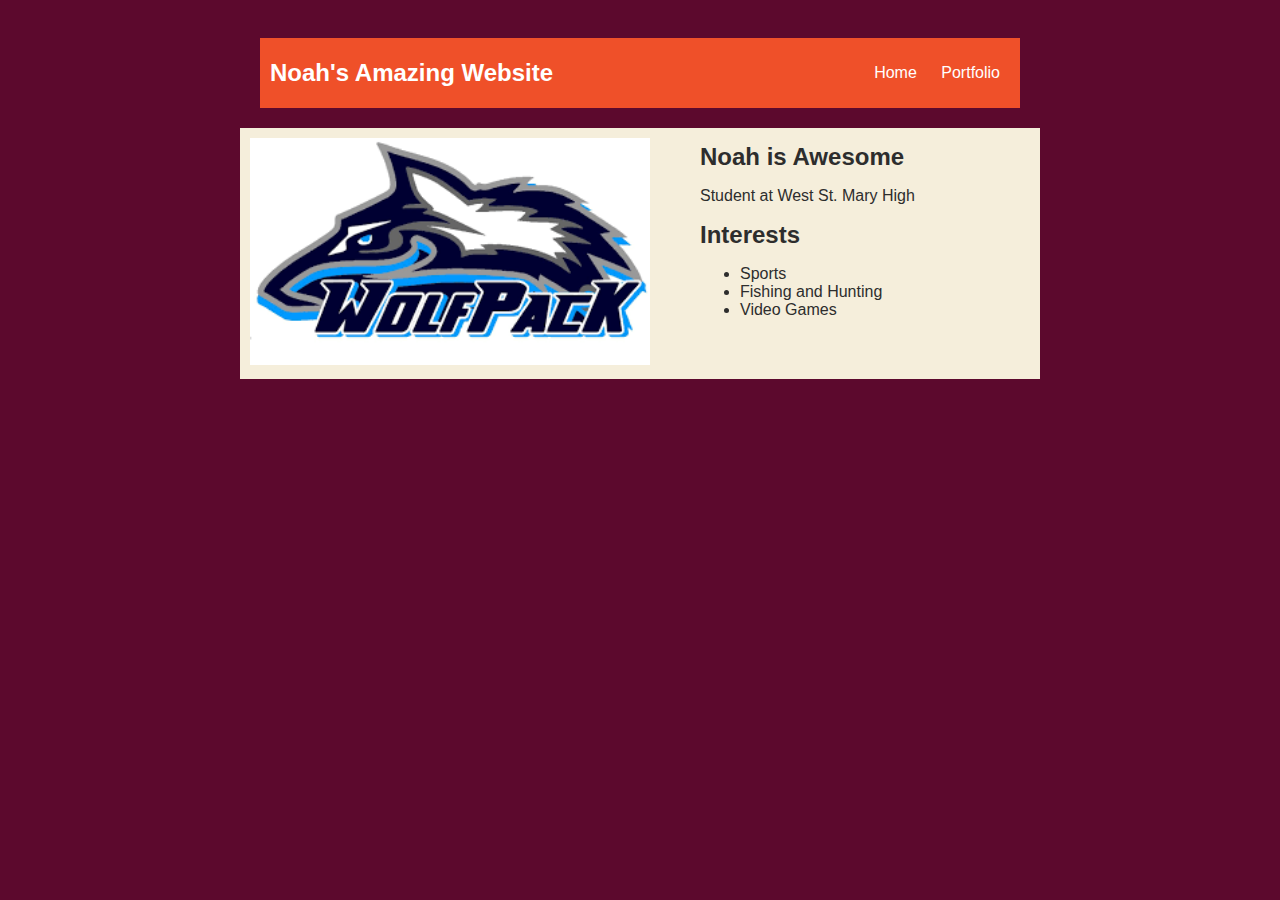
<file: index.html>
<!DOCTYPE html>
<html>
    <head>
        <title>Noah's Amazing Website</title>
           <style>
    body {
        background: rgb(92,9,45);
        color: rgb(45,45,45);
        padding: 10px;
        font-family: arial;
    }
    header {
        font-size: 1.5em;
        font-weight: bold;
    }
    #all-contents {
        max-width: 800px;
        margin: auto;
    }

    /* navigation menu */
    nav {
        background: rgb(239, 80, 41);
        margin: 20px;
        display: flex;
        padding: 10px;
    }
    nav header {
        display: flex;
        align-items: center;
        color: rgb(255, 255, 255);
        flex: 1;
    }
    nav ul {
        list-style-image: none;
    }
    nav li {
        display: inline-block;
        padding: 0 10px;
    }
    nav a {
        text-decoration: none;
        color: #fff;
    }

    /* main container area beneath menu */
    main {
        background: rgb(245, 238, 219);
        display: flex;
    }
    .sidebar {
        margin-right: 25px;
        padding: 10px;
    }
    .sidebar img {
        width: 400px;
    }
    .content {
        flex: 1;
        padding: 15px;
    }
    .interests header {
        font-size: 1.25em;
    }
</style>
    </head>
    <body>
        <div id="all-contents">
        <nav>
            <header> Noah's Amazing Website </header>
          <ul>
            <li><a href="index.html">Home</a></li>
            <li><a href="portfolio.html">Portfolio</a></li>
          </ul>
        </nav>
        
        <main>
        <div class="sidebar">
            <img src="[data-uri]" alt="an image"/>
        </div>
        
        <div class="content">
            <header> Noah is Awesome </header>
            
            <p> Student at West St. Mary High </p>
            <section class=intrests>
                <header>Interests</header>
                <ul>
                    <li>Sports</li>
                    <li>Fishing and Hunting</li>
                    <li>Video Games</li>
                </ul>
            </section>
        </div>
        </main>
        </div>
    </body>
</html>
</file>
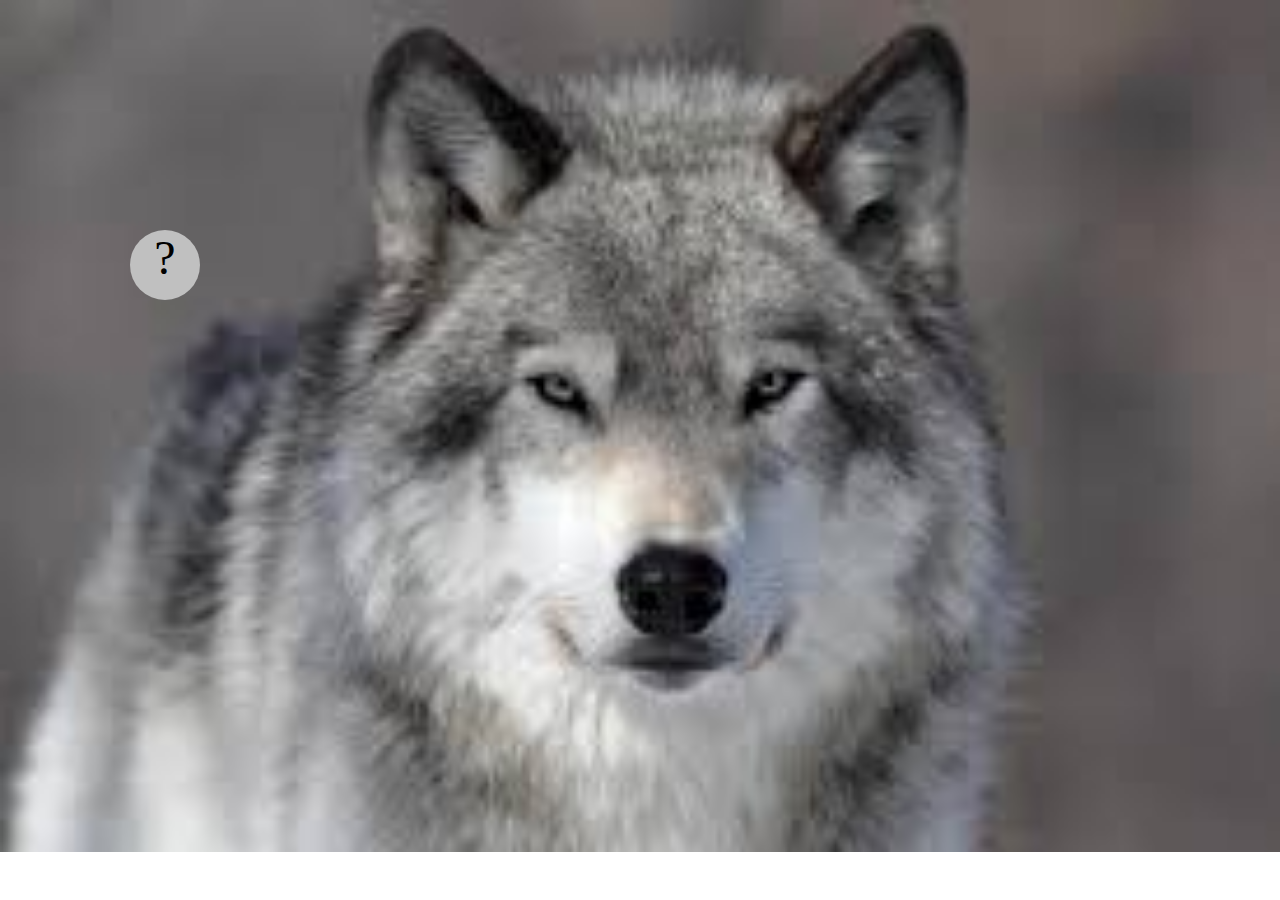
<file: projects/bouncing-box/index.html>
<!DOCTYPE html>
<html>
<head>
	<meta charset="utf-8">
	<title>Bouncing Box</title>
	<script src="jquery.min.js"></script>
	<link rel='stylesheet' type="text/css" href='index.css'></link>
	<!-- 	<script src="//cdnjs.cloudflare.com/ajax/libs/jquery/2.1.1/jquery.min.js"></script> -->
	<style>
	body{
	background-image: url([data-uri]);
	background-size: cover;
	background-repeat: no-repeat;
	
		
	}
	
	
	</style>
</head>
<body class="board">
	<!-- HTML for the box -->
	<div class="box">?</div>

	<script src='index.js'></script>
</body>
</html>
</file>
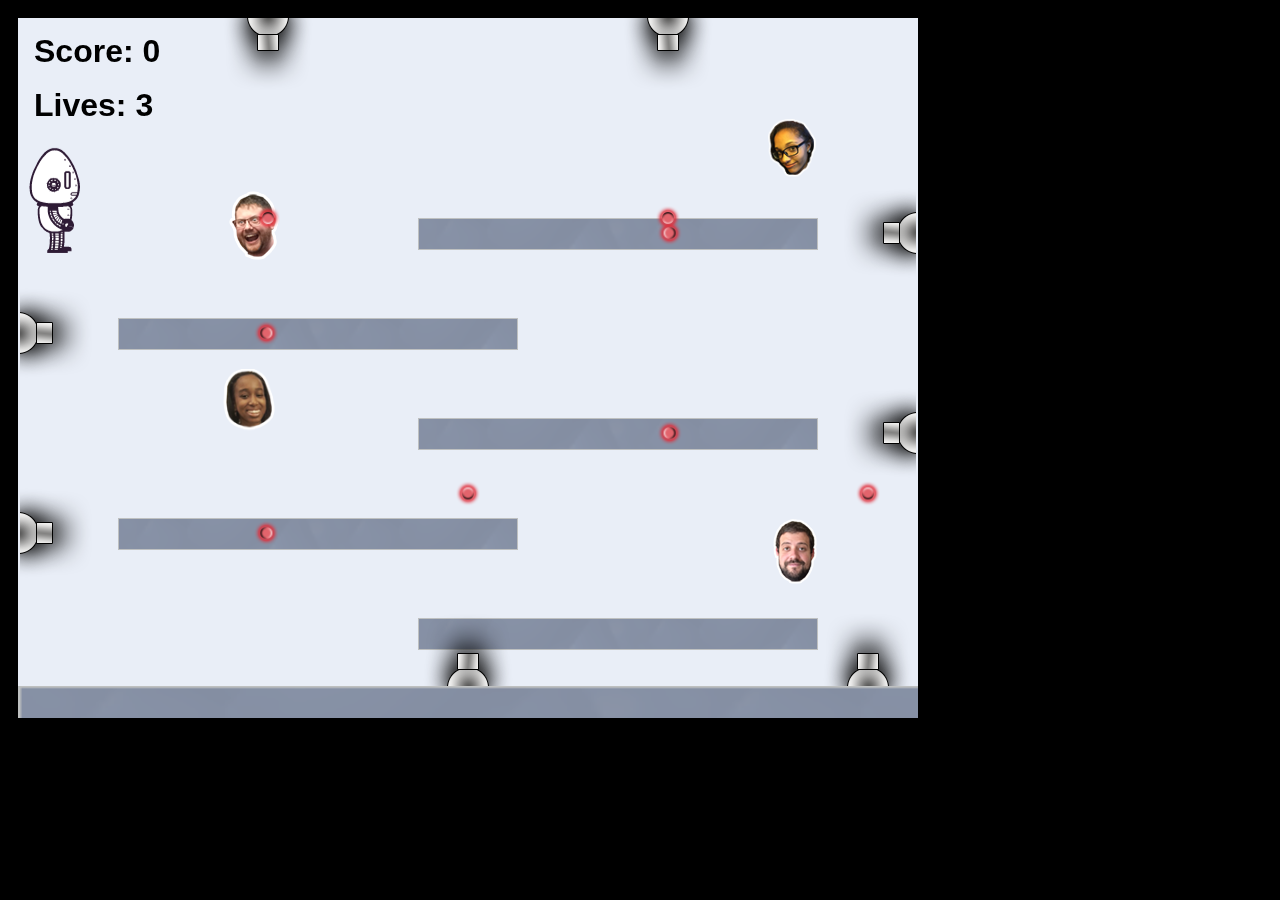
<file: projects/platformer/index.html>
<!DOCTYPE html>
<html>
    <style>
         body {
        background: black;
        color: red;
        padding: 10px;
        font-family: arial;
    }
    </style>
    <head>
        <title>Noah's Platformer Game</title>
        <script src="lib/jquery.min.js"></script>
        <script src="lib/phaser.min.js"></script>
        <script src="js/factory/game.js"></script>
        <script src="js/factory/preload.js"></script>
        <script src="js/factory/platform.js"></script>
        <script src="js/factory/collectable.js"></script>
        <script src="js/factory/cannon.js"></script>
        <script src="js/factory/player.js"></script>
        <script src="js/controller/player-manager.js"></script>
        <script src="js/init/platform.js"></script>
        <script src="js/init/collectable.js"></script>
        <script src="js/init/cannon.js"></script>
        <script src="js/init/player.js"></script>
    </head>
    <body>
        <script src="js/index.js"></script>
    </body>
</html>
</file>
<file: projects/bouncing-box/index.css>
/*.box {
    width: 70px;
    height: 70px;
    background-color: silver;
    font-size: 300%;
    text-align: center;
    display: block;
    position: absolute;
    top: 100px;
    left: 10px;  
}*/
.box {
    height: 70px;
    width: 70px;
    font-size: 300%;
    text-align: center;
    position: absolute;
    background-color: silver;
    border-radius: 50%;
    display: inline-block;
    top: 100px;
    left: 10px;  
}
</file>
